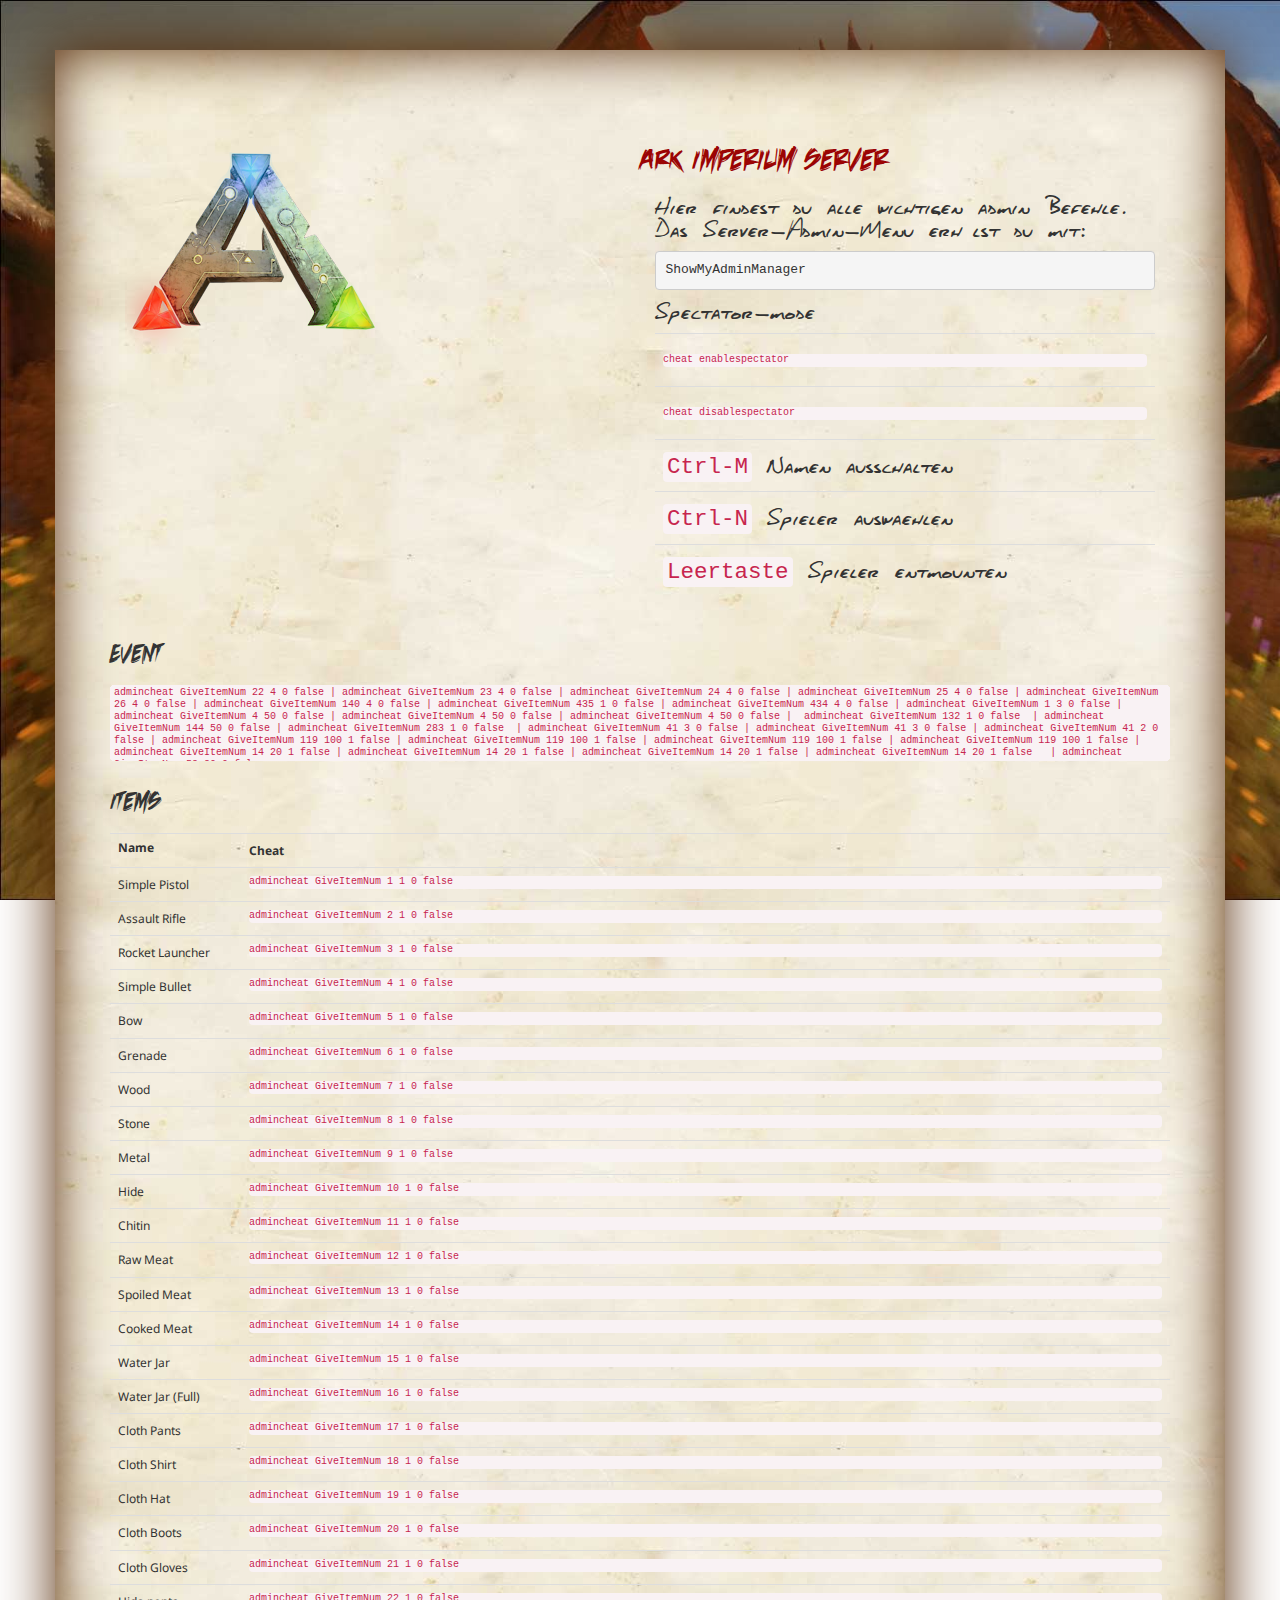
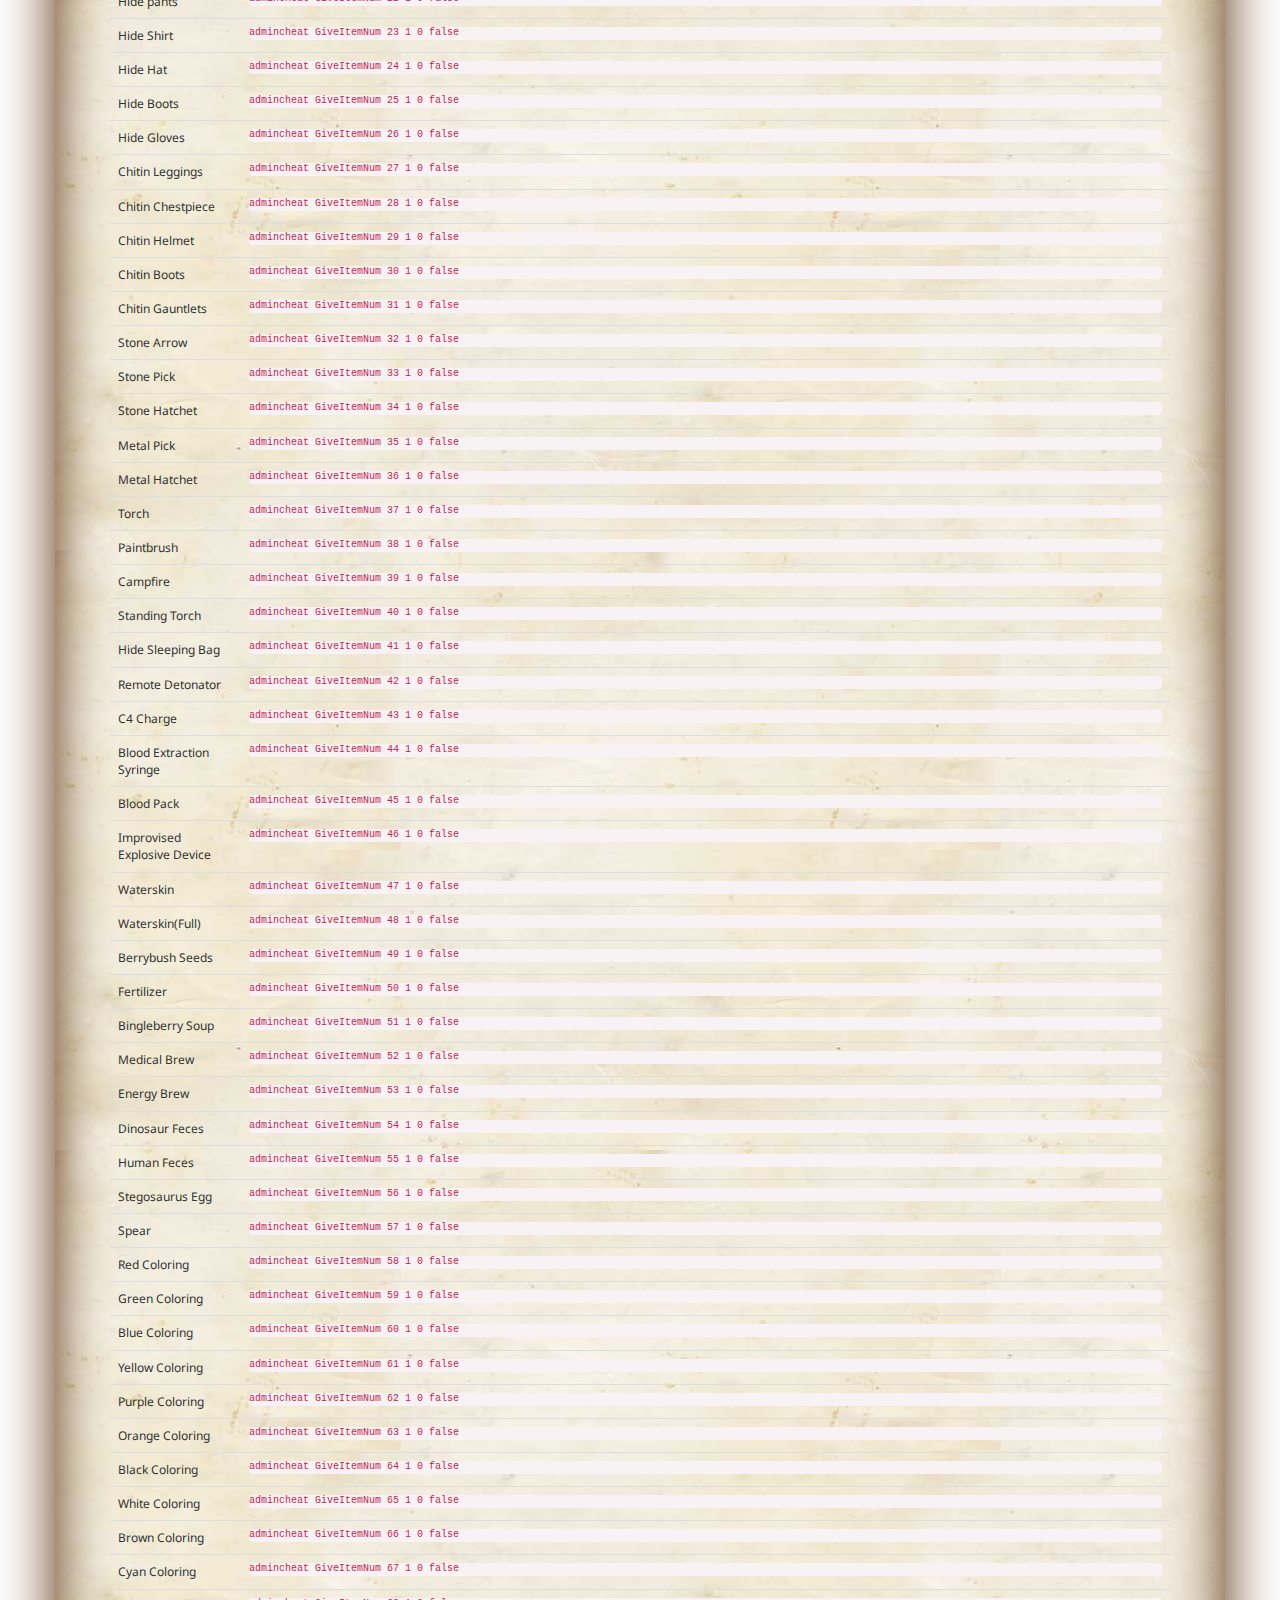
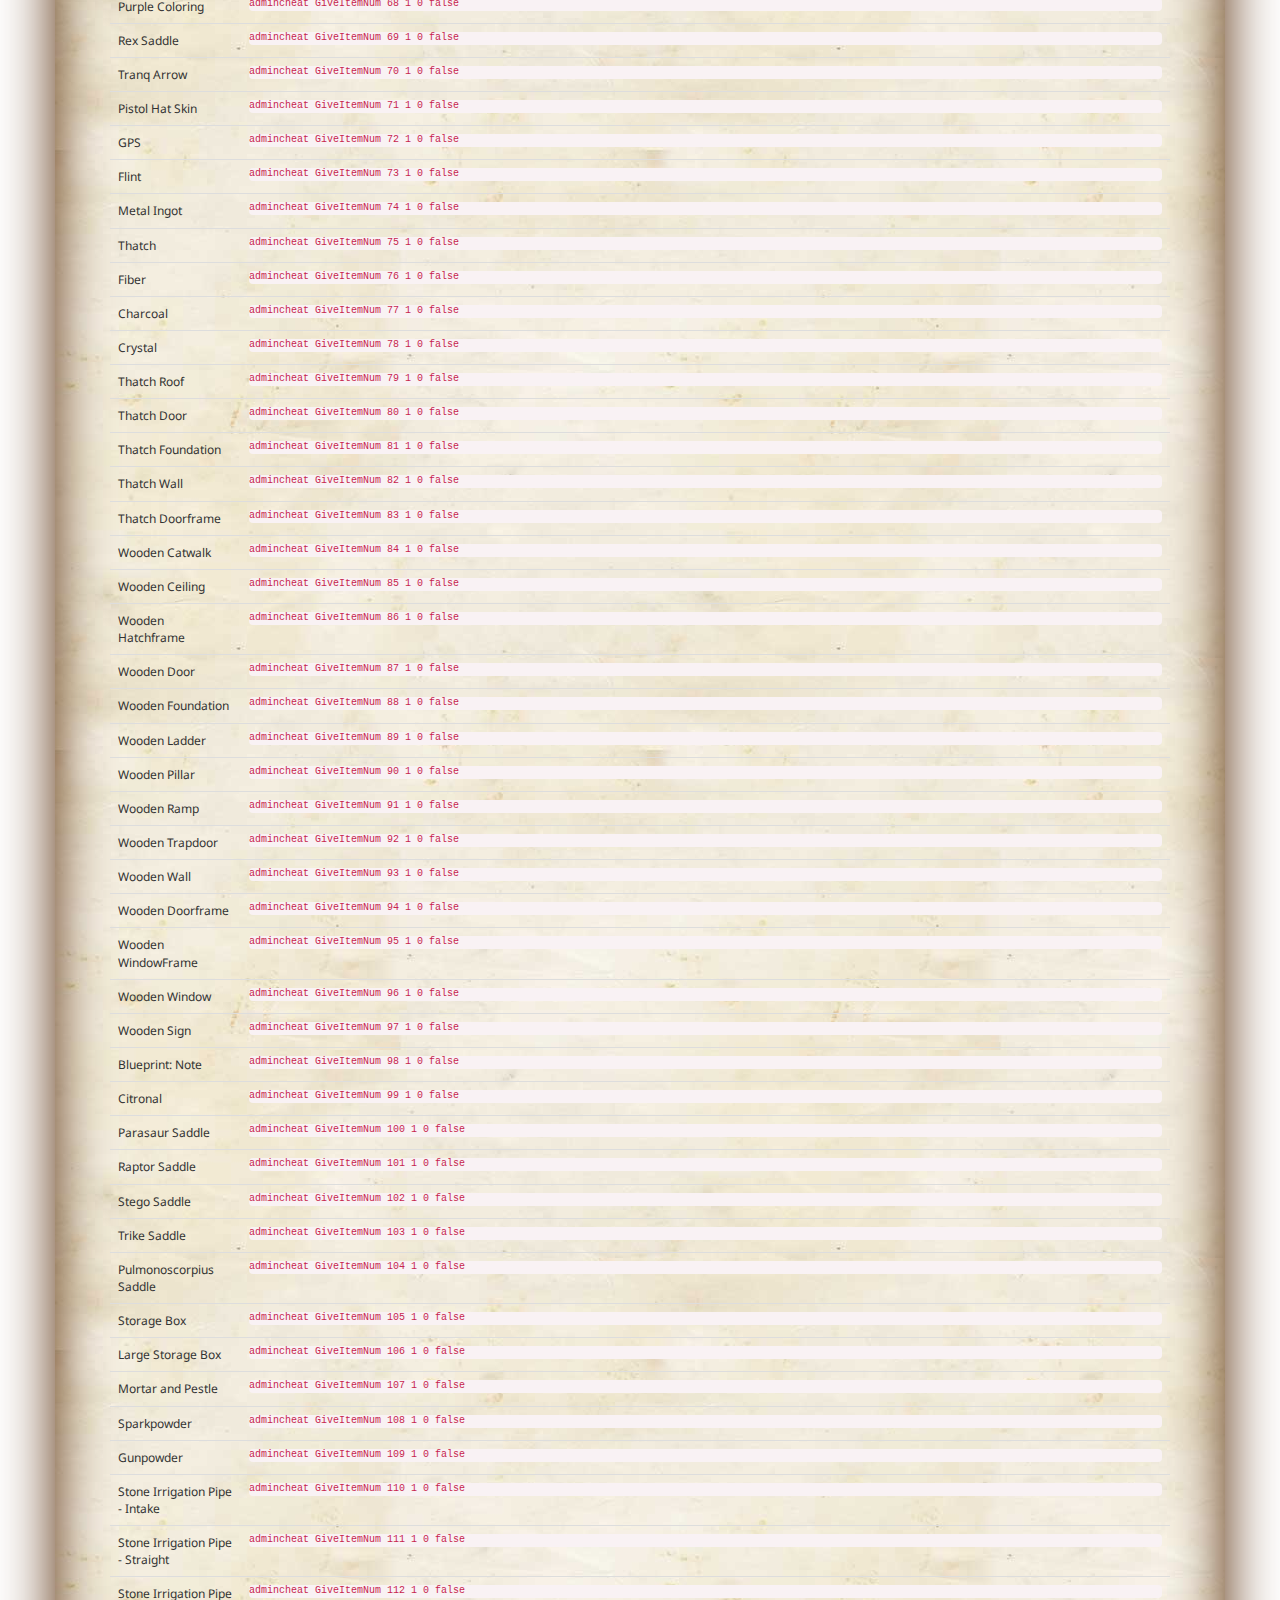
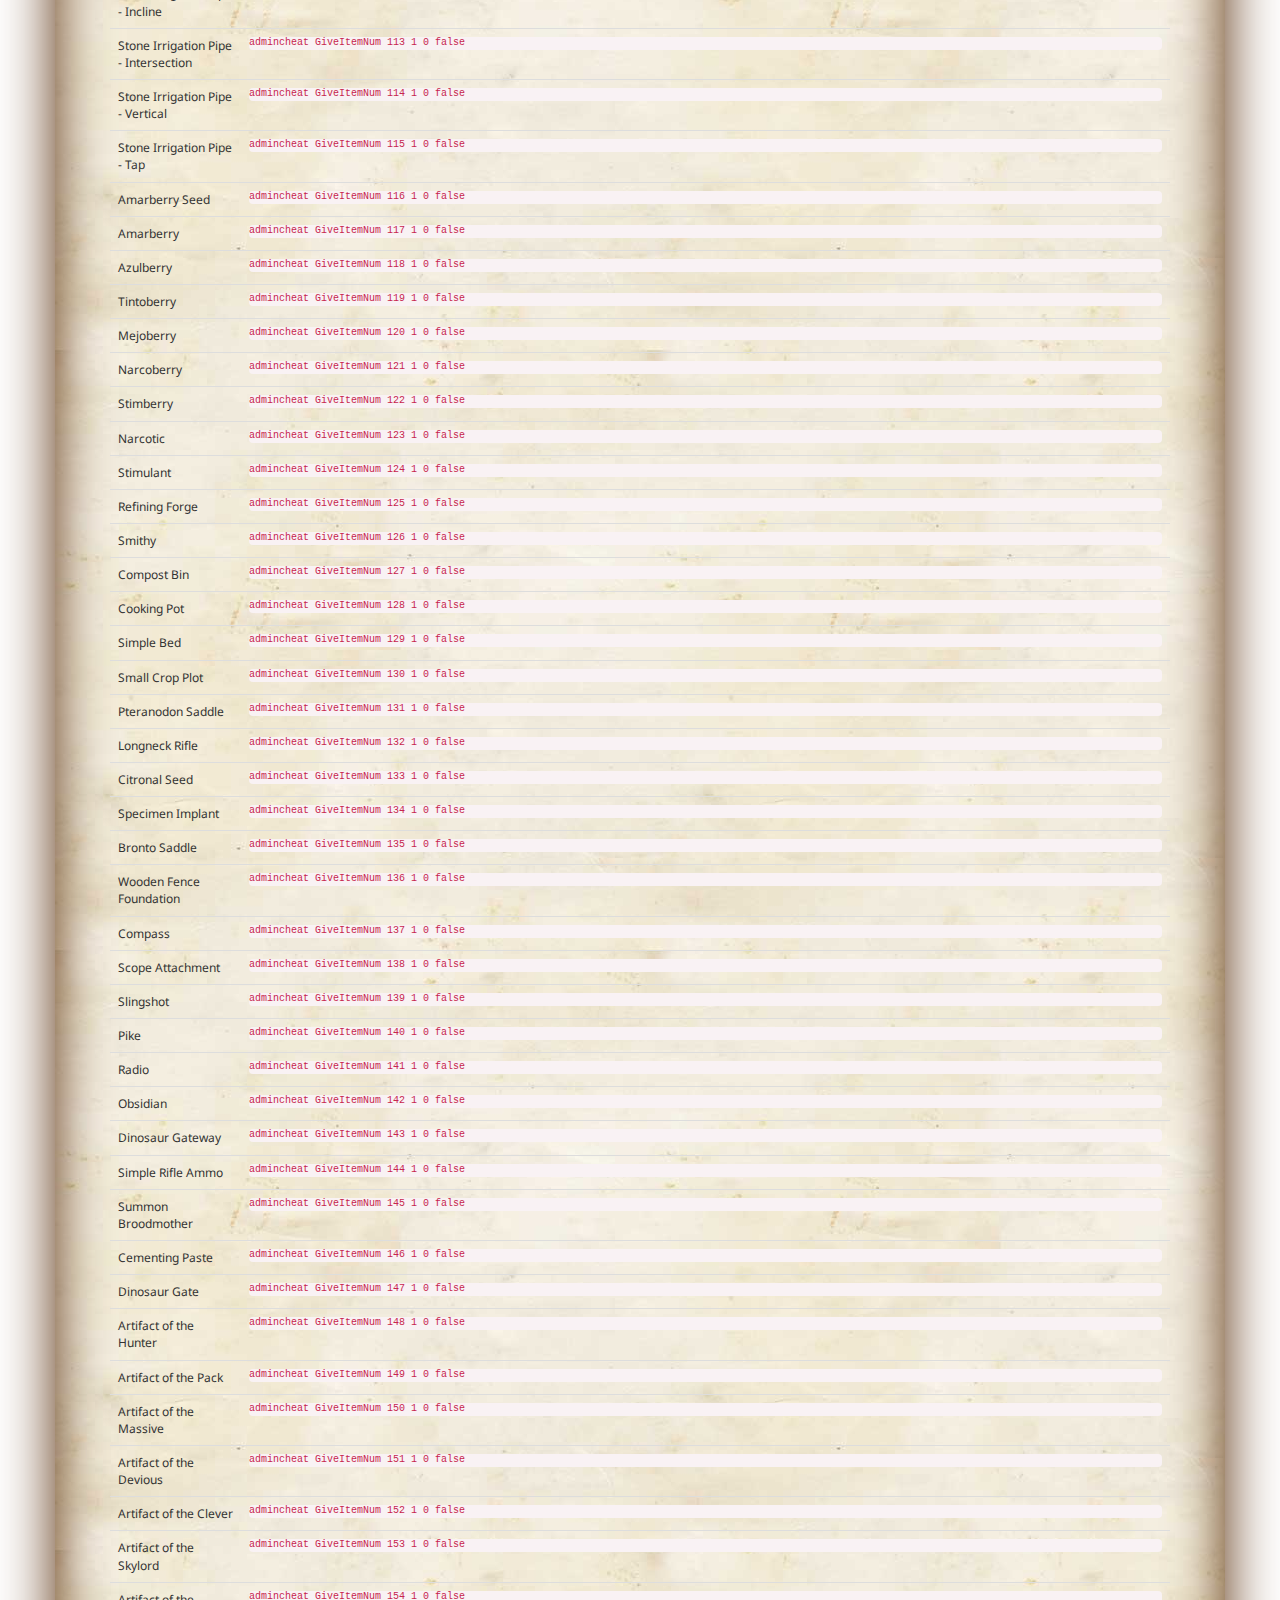
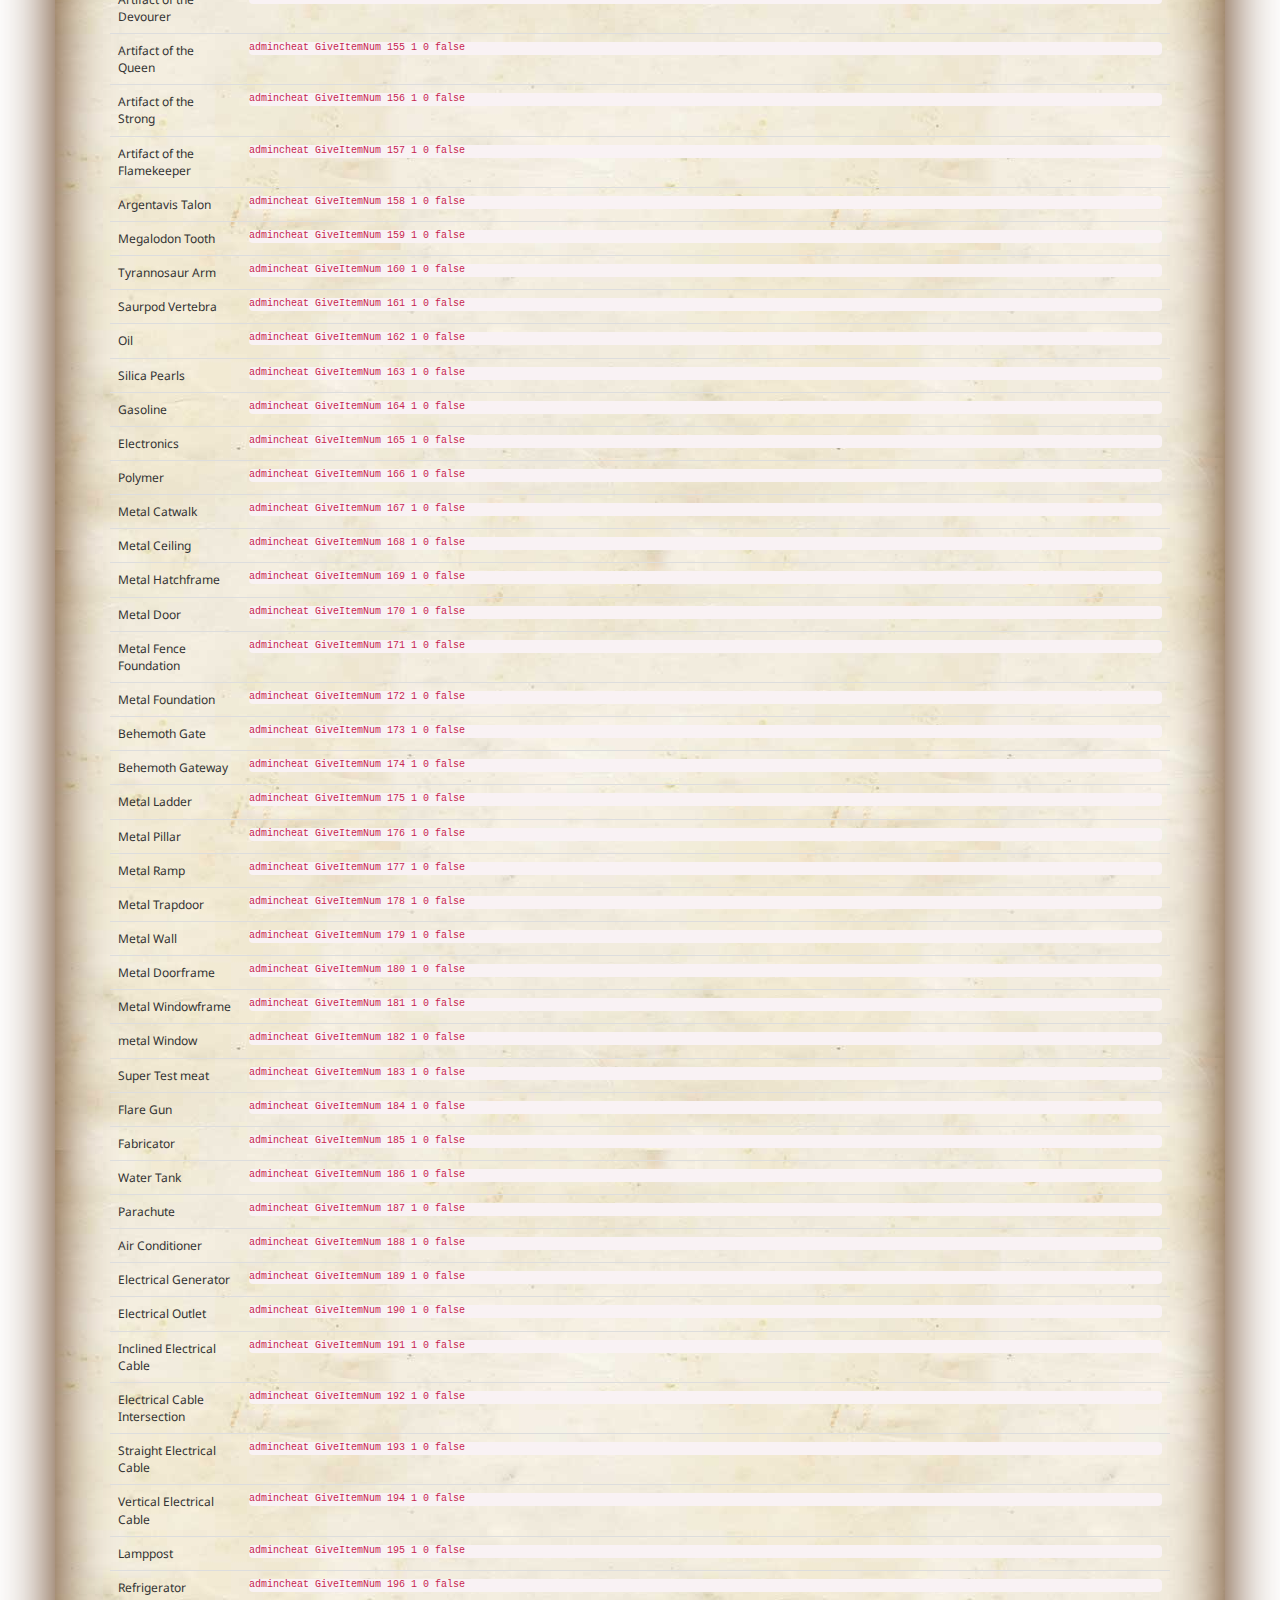
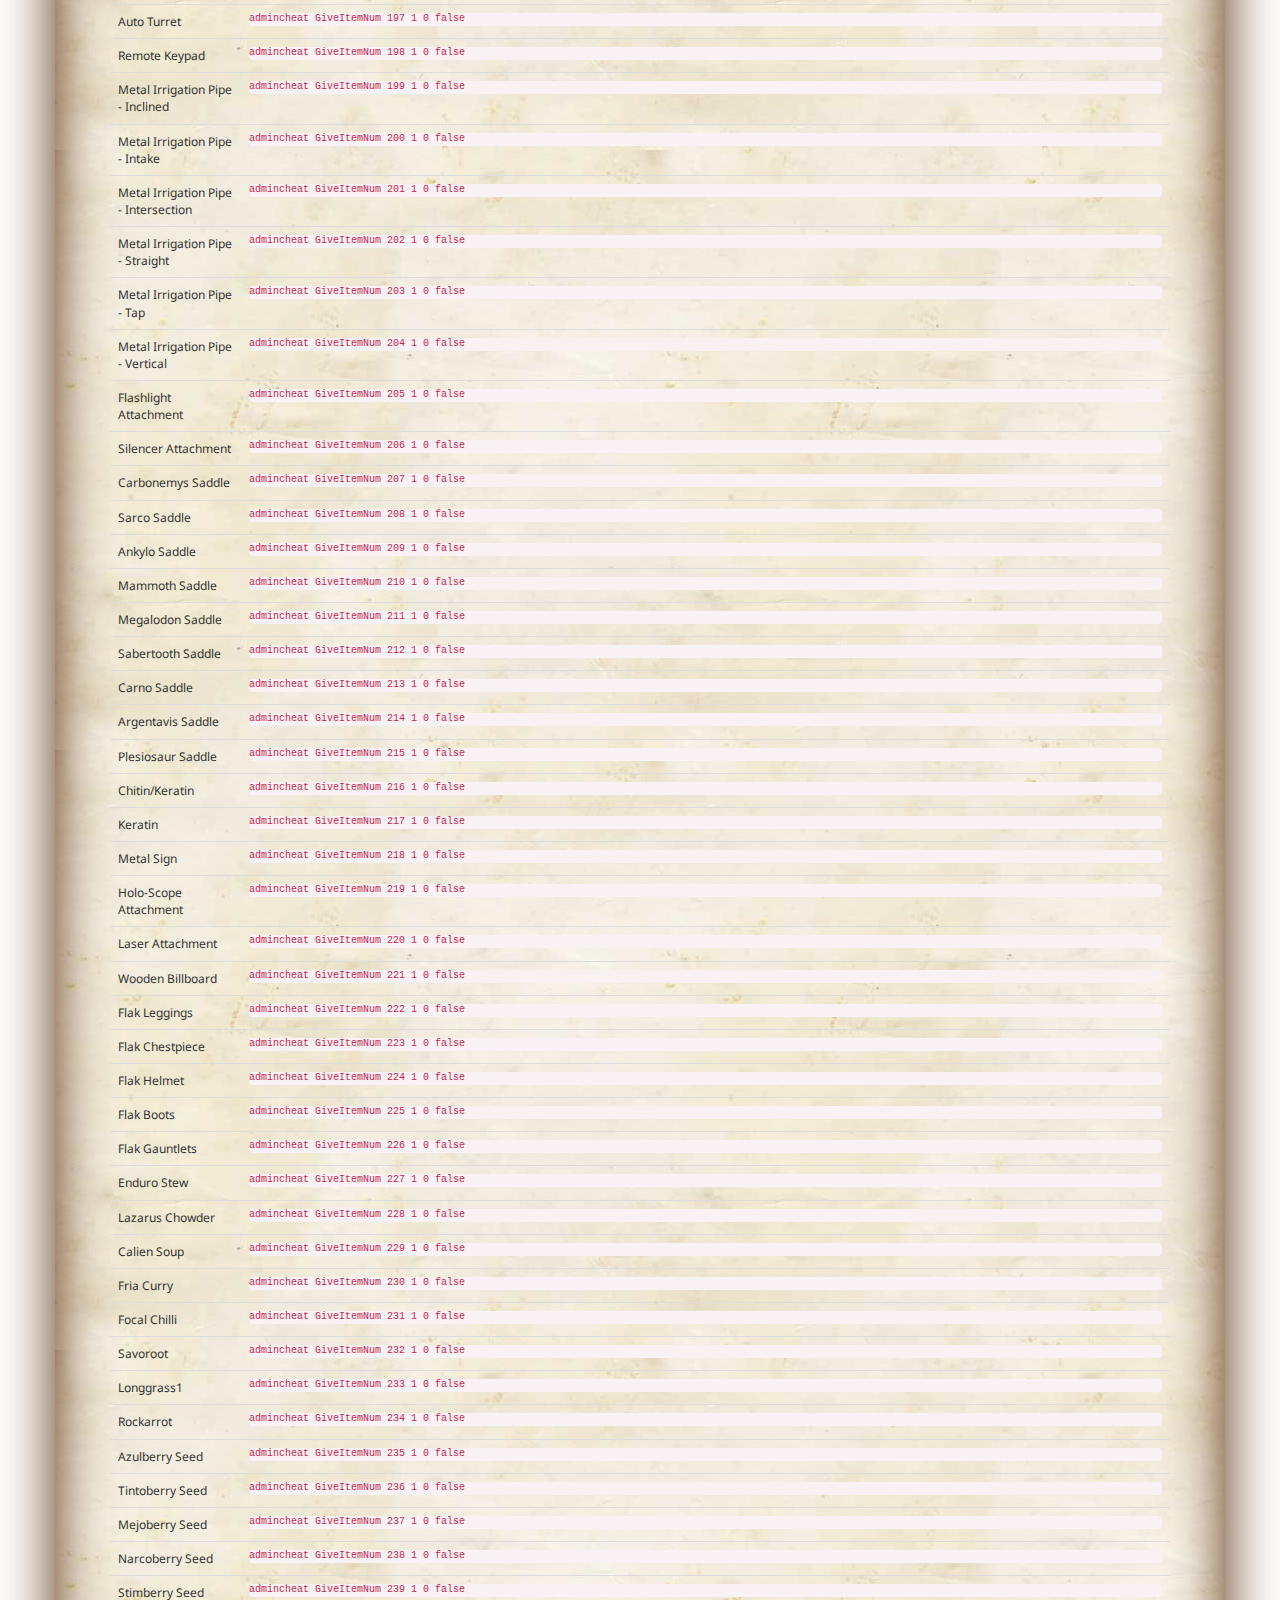
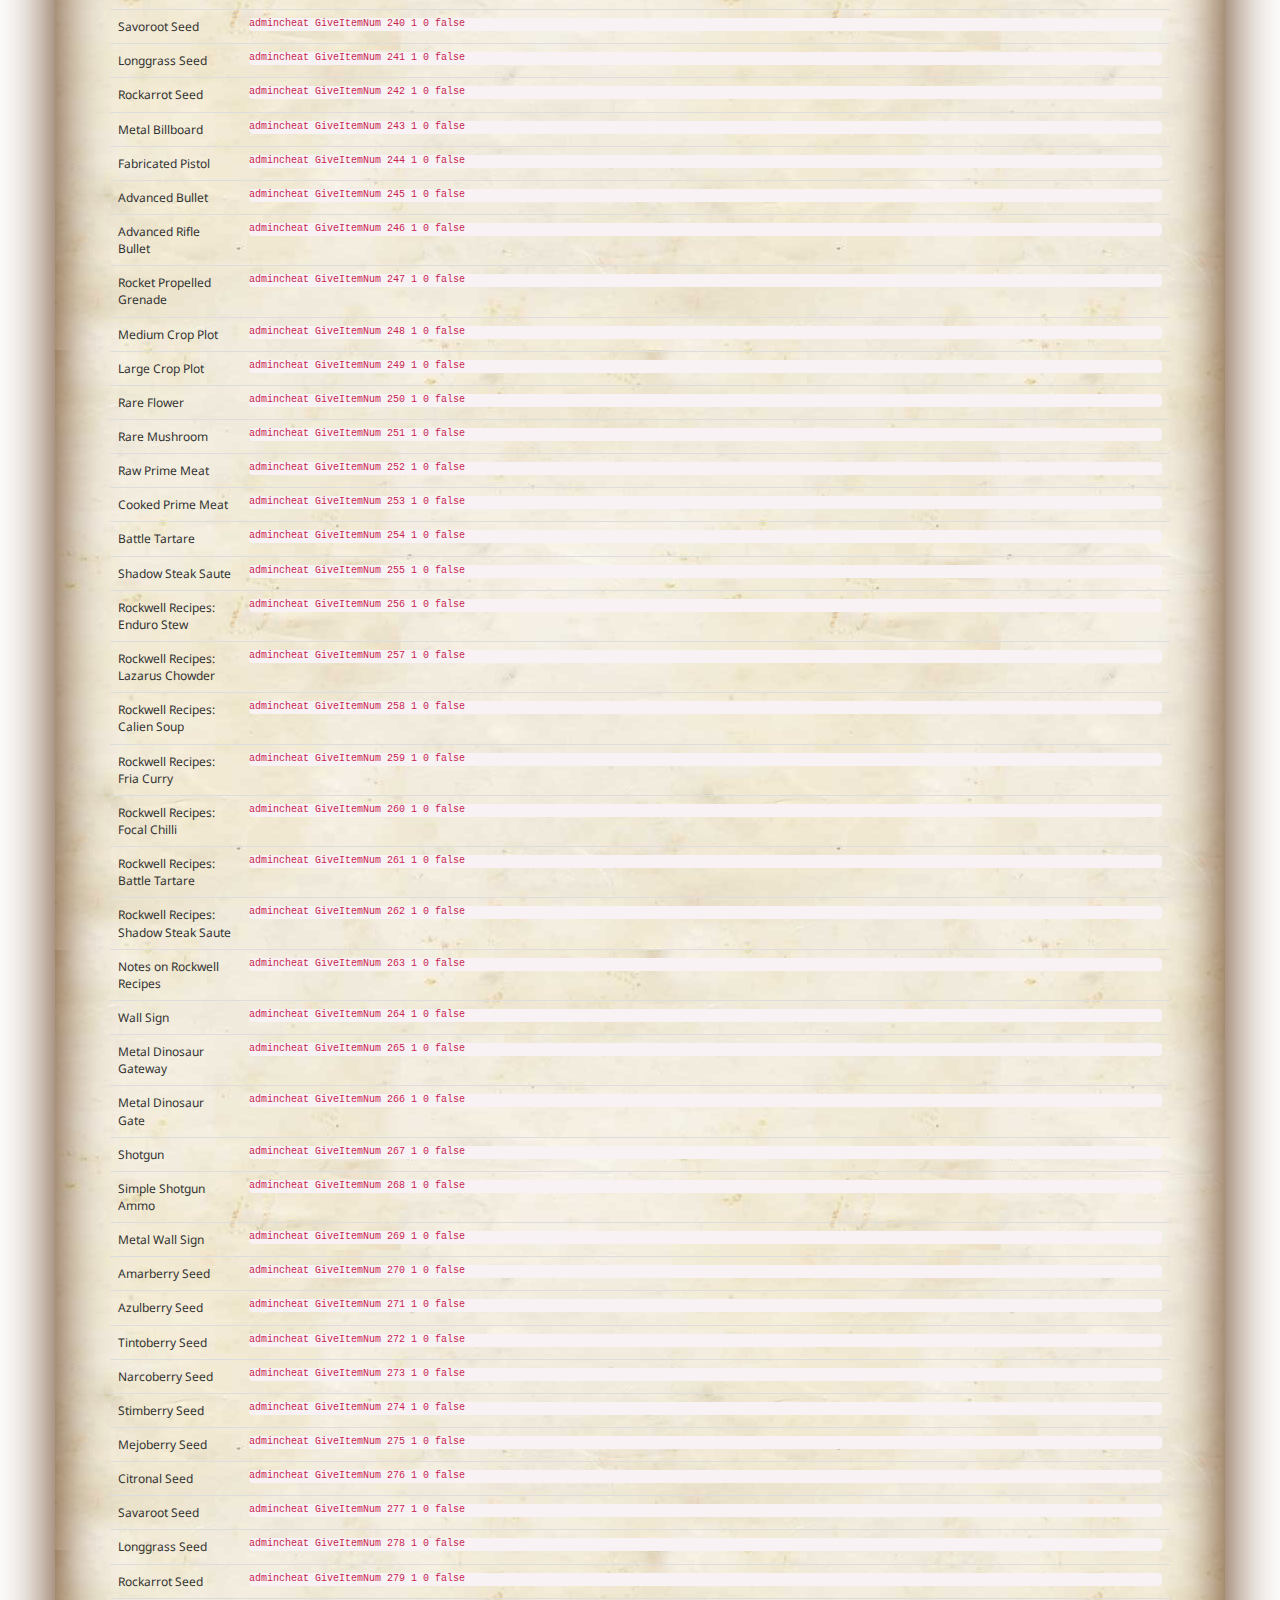
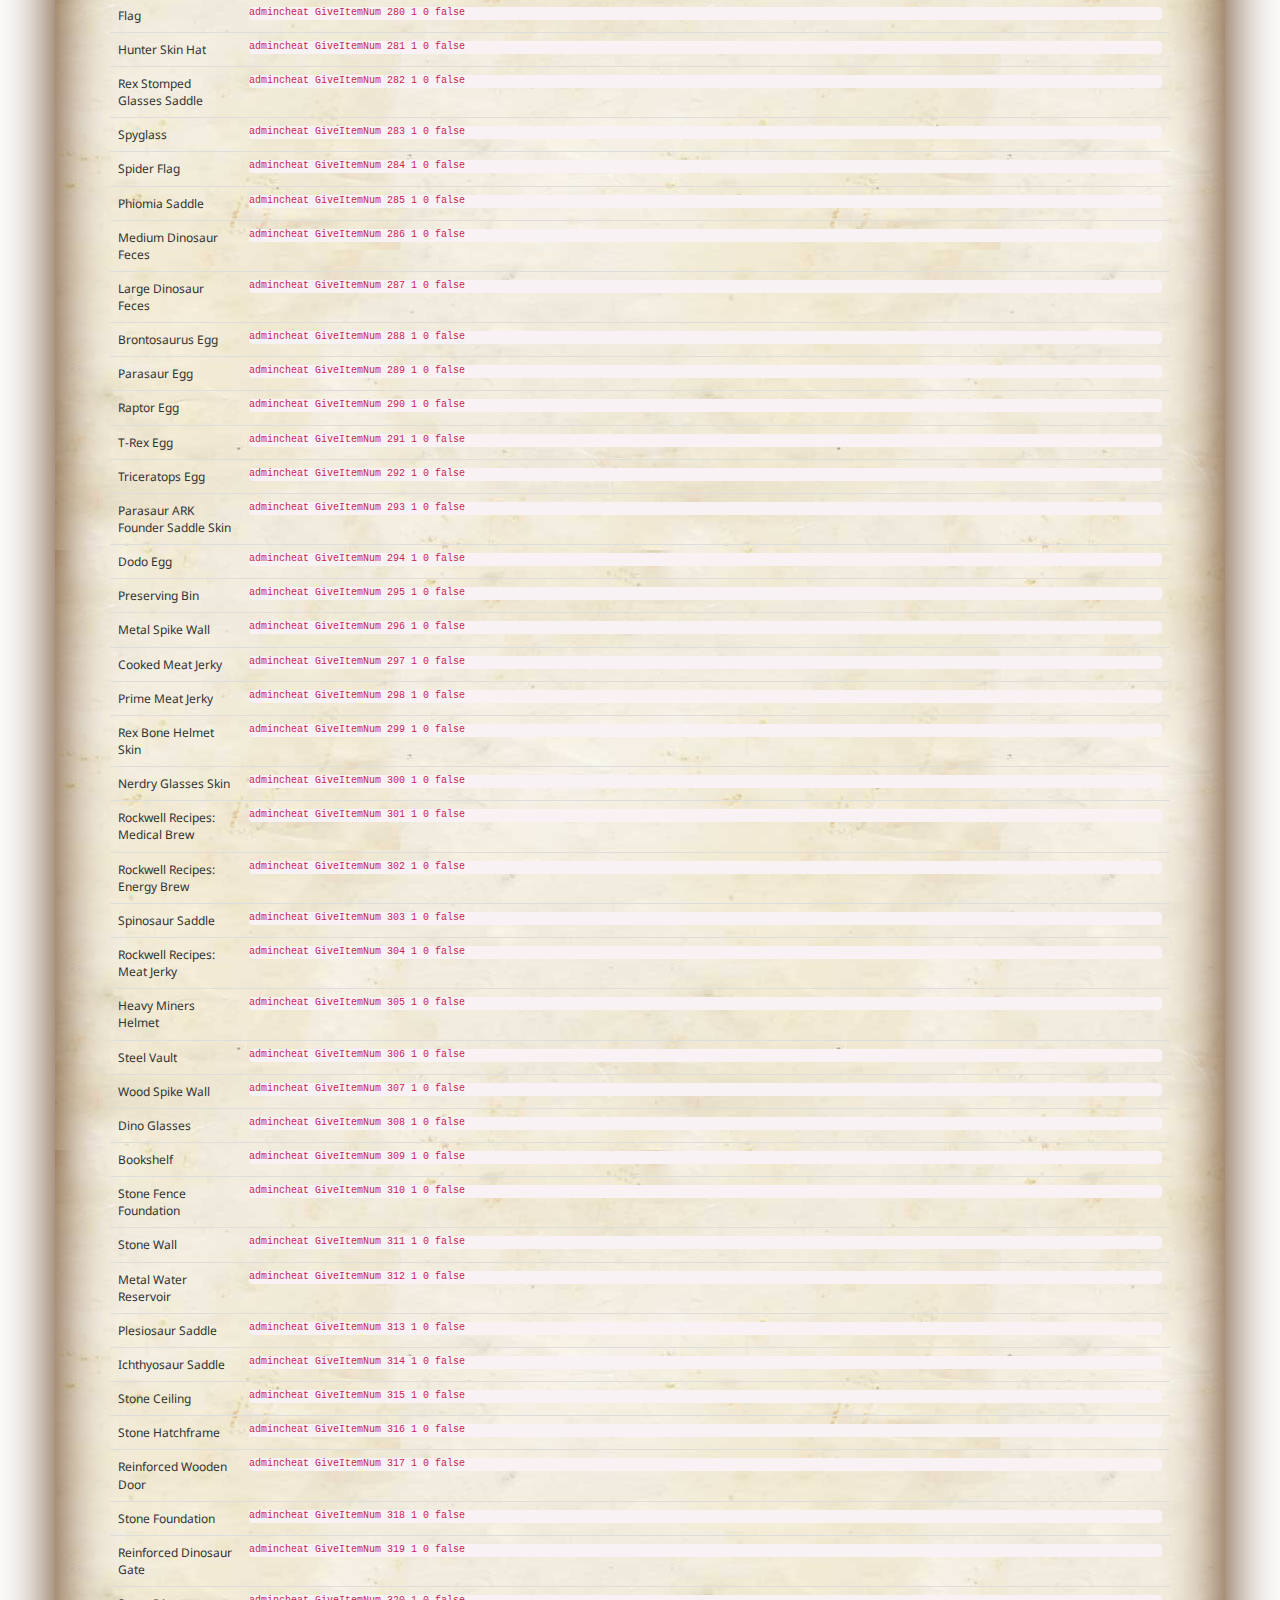
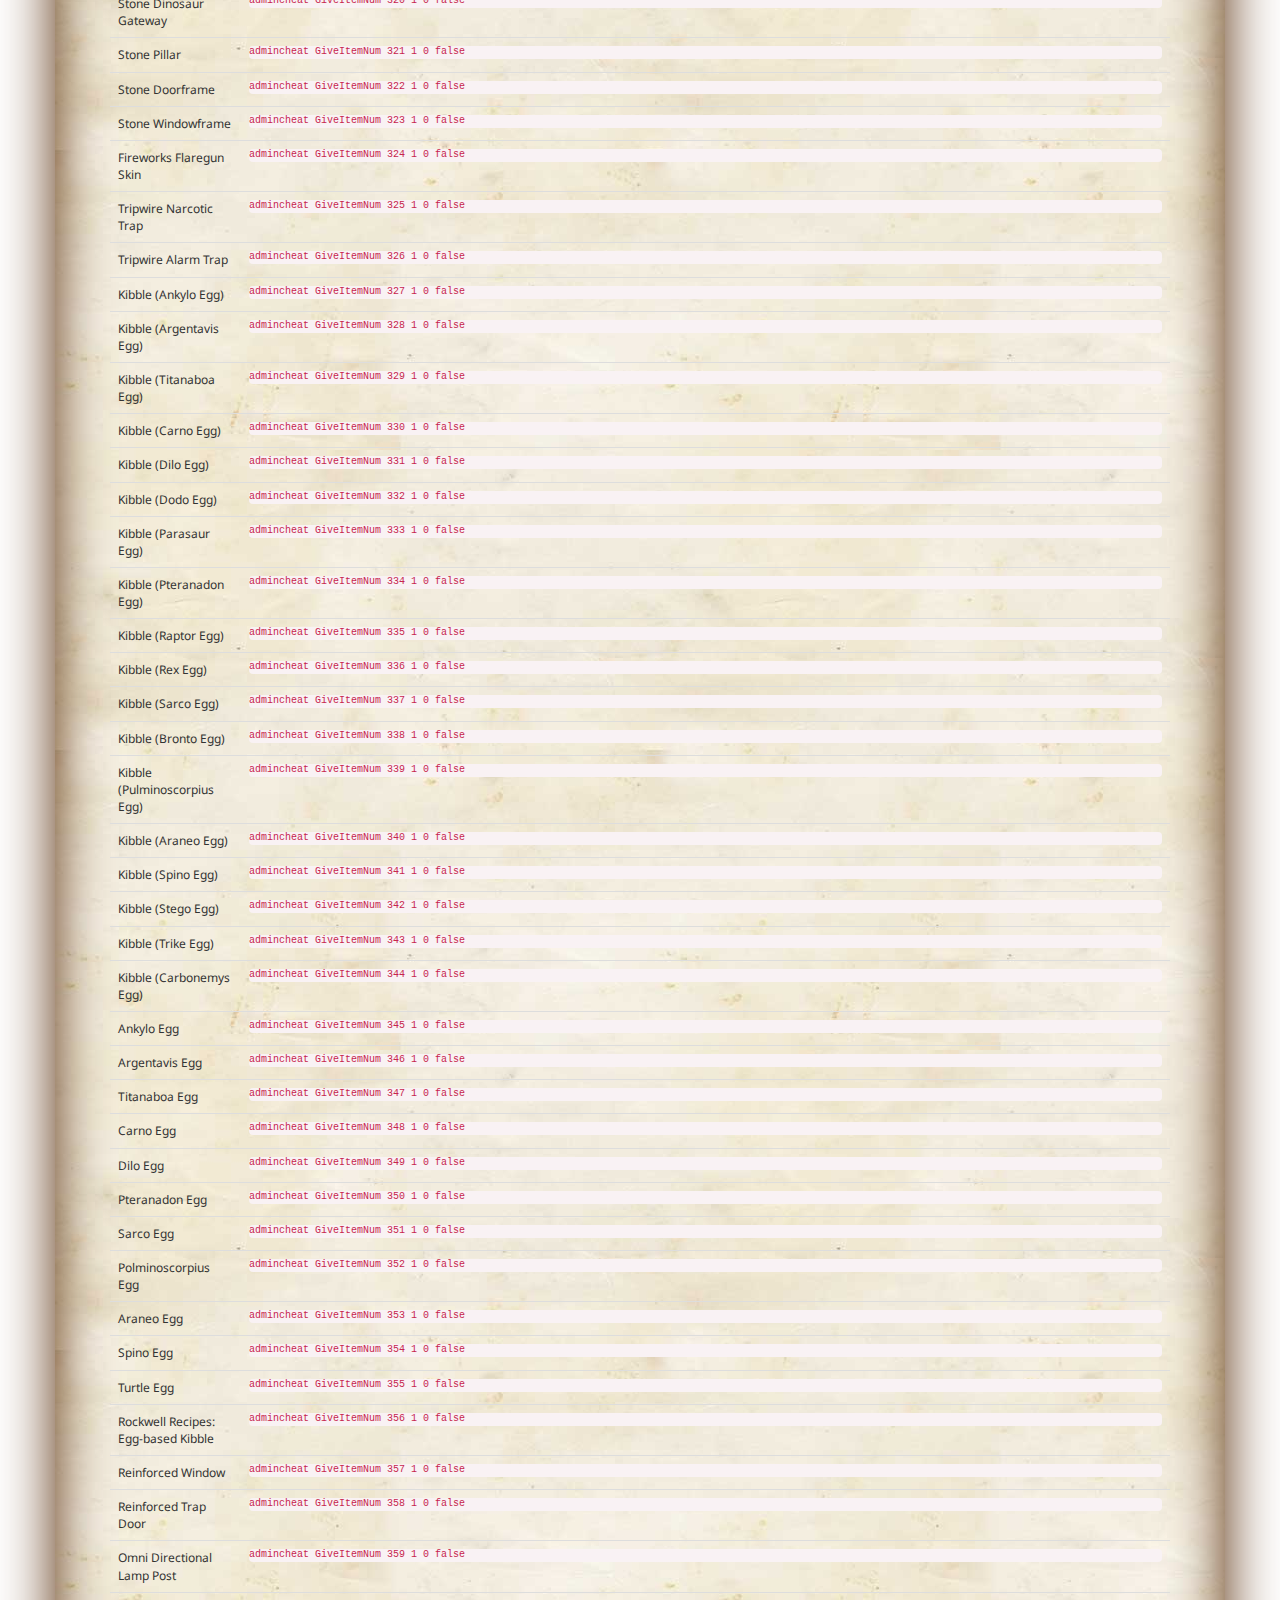
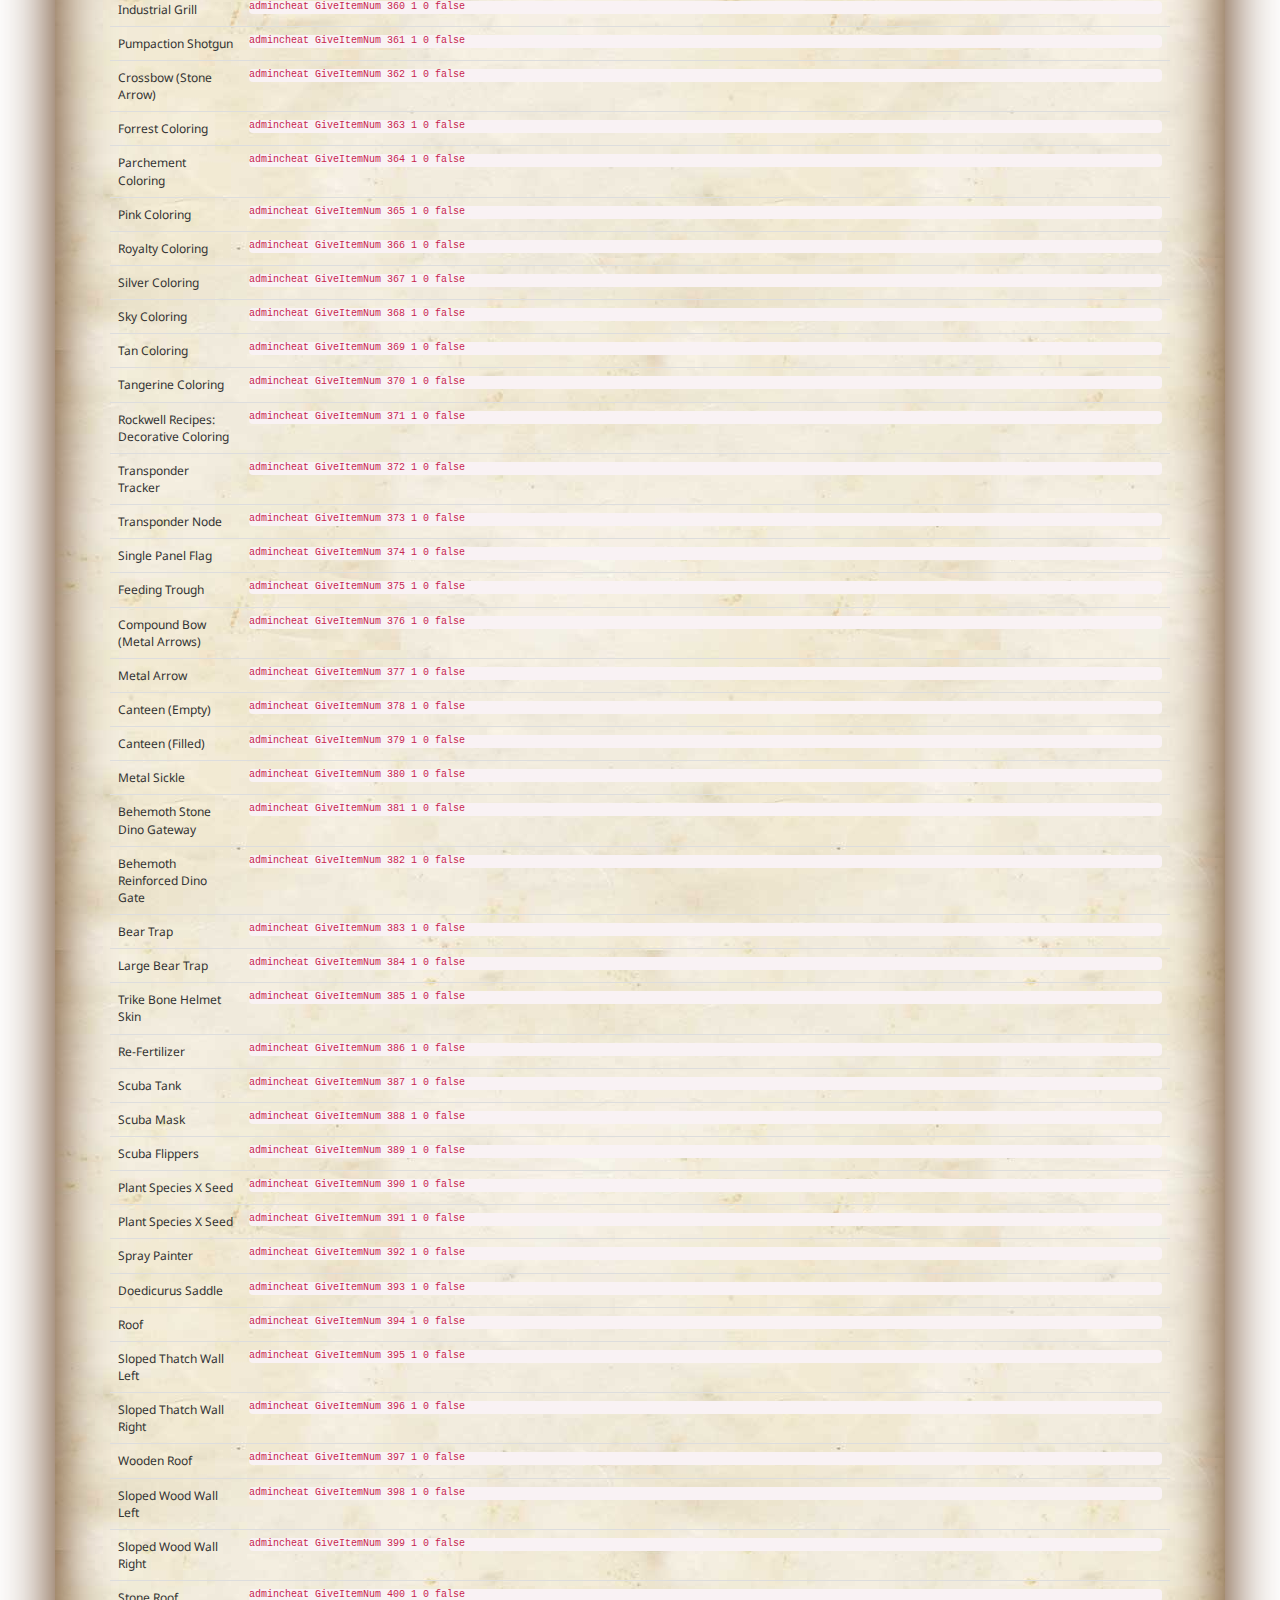
<file: admin.html>
<!doctype html>
<!--[if lt IE 7]>      <html class="no-js lt-ie9 lt-ie8 lt-ie7" lang=""> <![endif]-->
<!--[if IE 7]>         <html class="no-js lt-ie9 lt-ie8" lang=""> <![endif]-->
<!--[if IE 8]>         <html class="no-js lt-ie9" lang=""> <![endif]-->
<!--[if gt IE 8]><!-->
<html class="no-js" lang="">
<!--<![endif]-->
    
<!-- Copyright by LiviusTonks, 2016 -->
<!-- Do NOT steal this code -->

<head>
    <meta charset="utf-8">
    <meta http-equiv="X-UA-Compatible" content="IE=edge,chrome=1">
    <title></title>
    <meta name="description" content="">
    <meta name="viewport" content="width=device-width, initial-scale=1">

    <link rel="stylesheet" href="css/bootstrap.min.css">
    <link rel="apple-touch-icon" sizes="57x57" href="icons/apple-icon-57x57.png">
    <link rel="apple-touch-icon" sizes="60x60" href="icons/apple-icon-60x60.png">
    <link rel="apple-touch-icon" sizes="72x72" href="icons/apple-icon-72x72.png">
    <link rel="apple-touch-icon" sizes="76x76" href="icons/apple-icon-76x76.png">
    <link rel="apple-touch-icon" sizes="114x114" href="icons/apple-icon-114x114.png">
    <link rel="apple-touch-icon" sizes="120x120" href="icons/apple-icon-120x120.png">
    <link rel="apple-touch-icon" sizes="144x144" href="icons/apple-icon-144x144.png">
    <link rel="apple-touch-icon" sizes="152x152" href="icons/apple-icon-152x152.png">
    <link rel="apple-touch-icon" sizes="180x180" href="icons/apple-icon-180x180.png">
    <link rel="icon" type="image/png" sizes="192x192" href="icons/android-icon-192x192.png">
    <link rel="icon" type="image/png" sizes="32x32" href="icons/favicon-32x32.png">
    <link rel="icon" type="image/png" sizes="96x96" href="icons/favicon-96x96.png">
    <link rel="icon" type="image/png" sizes="16x16" href="icons/favicon-16x16.png">
    <link rel="manifest" href="icons/manifest.json">
    <meta name="msapplication-TileColor" content="#ffffff">
    <meta name="msapplication-TileImage" content="icons//ms-icon-144x144.png">
    <meta name="theme-color" content="#ffffff">
    <link rel="stylesheet" href="css/bootstrap-theme.min.css">
    <link rel="stylesheet" href="css/main.css">
    <link href='https://fonts.googleapis.com/css?family=Noto+Sans' rel='stylesheet' type='text/css'>
    <script src="js/vendor/modernizr-2.8.3-respond-1.4.2.min.js"></script>
    <script>
        (function(i, s, o, g, r, a, m) {
            i['GoogleAnalyticsObject'] = r;
            i[r] = i[r] || function() {
                (i[r].q = i[r].q || []).push(arguments)
            }, i[r].l = 1 * new Date();
            a = s.createElement(o),
                m = s.getElementsByTagName(o)[0];
            a.async = 1;
            a.src = g;
            m.parentNode.insertBefore(a, m)
        })(window, document, 'script', '//www.google-analytics.com/analytics.js', 'ga');

        ga('create', 'UA-72230956-1', 'auto');
        ga('send', 'pageview');

    </script>
    <style>
        #ark_items{font-family: 'Noto Sans', sans-serif; font-size: 12px;}
        #ark_dinos{font-family: 'Noto Sans', sans-serif; font-size: 12px;}
        #ark_commands{font-family: 'Noto Sans', sans-serif; font-size: 12px;}
    </style>
</head>

<body>


    <div class="container page">
        <!--  -->
        <div class="row">
            <div class="col-md-6">
                <img src="img/ark.png">
            </div>
            <h1>ARK Imperium Server</h1>
            <div class="col-md-6">
                <p>Hier findest du alle wichtigen admin Befehle. Das Server-Admin-Menu erhälst du mit:</p>
                <pre>ShowMyAdminManager</pre>
                <p>Spectator-mode</p>
                <table class="table">
                <tr>
                    <td><textarea rows="1" style="height:13px;padding:0;">cheat enablespectator</textarea></td></tr><tr>
                    <td><textarea rows="1" style="height:13px;padding:0;">cheat disablespectator</textarea></td>
                    
                    </tr>
                     <tr>
                    <td><code>Ctrl-M</code> Namen ausschalten</td>
                    </tr>
                     <tr>
                    <td><code>Ctrl-N</code> Spieler auswaehlen</td>
                    </tr>
                    <tr>
                    <td><code>Leertaste</code> Spieler entmounten</td>
                    </tr>
                </table>
                
                
            </div>
        </div>
        <div class="row">
        <h2>Event</h2>
        <textarea rows="6">admincheat GiveItemNum 22 4 0 false | admincheat GiveItemNum 23 4 0 false | admincheat GiveItemNum 24 4 0 false | admincheat GiveItemNum 25 4 0 false | admincheat GiveItemNum 26 4 0 false | admincheat GiveItemNum 140 4 0 false | admincheat GiveItemNum 435 1 0 false | admincheat GiveItemNum 434 4 0 false | admincheat GiveItemNum 1 3 0 false | admincheat GiveItemNum 4 50 0 false | admincheat GiveItemNum 4 50 0 false | admincheat GiveItemNum 4 50 0 false |  admincheat GiveItemNum 132 1 0 false  | admincheat GiveItemNum 144 50 0 false | admincheat GiveItemNum 283 1 0 false  | admincheat GiveItemNum 41 3 0 false | admincheat GiveItemNum 41 3 0 false | admincheat GiveItemNum 41 2 0 false | admincheat GiveItemNum 119 100 1 false | admincheat GiveItemNum 119 100 1 false | admincheat GiveItemNum 119 100 1 false | admincheat GiveItemNum 119 100 1 false | admincheat GiveItemNum 14 20 1 false | admincheat GiveItemNum 14 20 1 false | admincheat GiveItemNum 14 20 1 false | admincheat GiveItemNum 14 20 1 false   | admincheat GiveItemNum 58 80 0 false</textarea>
        <h2>Items</h2>
        <div id="ark_items"></div>
        <h2>Dinos</h2>
        <div id="ark_dinos"></div>
        <h2>Commands</h2>
        <div id="ark_commands"></div>
        </div>
        
    </div>
    <!-- /container -->
    <script src="//ajax.googleapis.com/ajax/libs/jquery/1.11.2/jquery.min.js"></script>
    <script>
        window.jQuery || document.write('<script src="js/vendor/jquery-1.11.2.min.js"><\/script>')

    </script>
    <script>
    function isNumber(obj) { return !isNaN(parseFloat(obj)) }    
    String.prototype.replaceAll = function(search, replacement) {var target = this; return target.replace(new RegExp(search, 'g'), replacement); };
$.getJSON( "data/ark.json", function( ark ) {
    // items
    var $table = $('<table/>');
    $table.addClass('table ');
    $tr = $('<tr/>');
    $tr.append('<th style="width:2%; line-height:12px !important;">Name</th>');
    $tr.append('<th>Cheat</th>');
    $table.append($tr);
    $.each(ark.items,function(idx,item){
        $tr = $('<tr/>');
        $tr.append('<td>' + item.name + '</td>');

        // some are number, some are not
        if(isNumber(item.blueprint)){
            $tr.append('<td><textarea rows="1" style="height:13px;padding:0;">admincheat GiveItemNum ' + item.blueprint.replaceAll(' ','') + ' 1 0 false</textarea></td>');
        }else{
            $tr.append('<td><textarea rows="1" style="height:13px;padding:0;">admincheat GiveItem ' + item.blueprint.replaceAll(' ','') + ' 1 0 false</textarea></td>');
        }

        
        $table.append($tr);
    })
    $('#ark_items').append($table);
    // dinos
    var $table = $('<table/>');
    $table.addClass('table ');
    $tr = $('<tr/>');
    $tr.append('<th style="width:2%;">Name</th>');
    $tr.append('<th>Cheat</th>');
    $table.append($tr);
    $.each(ark.dinos,function(idx,item){
        $tr = $('<tr/>');
        $tr.append('<td>' + item.name + '</td>');
        $tr.append('<td><textarea rows="1" style="height:13px;padding:0;">admincheat spawndino ' + item.blueprint.replaceAll(' ','') + '  1 1 1 100</textarea></td>');
        $table.append($tr);
    })
    $('#ark_dinos').append($table);
    // commands
    var $table = $('<table/>');
    $table.addClass('table ');
    $tr = $('<tr/>');
    $tr.append('<th style="width:2%;">Cheat</th>');
    $tr.append('<th>Beschreibung</th>');
    $table.append($tr);
    $.each(ark.commands,function(idx,item){
        $tr = $('<tr/>');
        $tr.append('<td><code>' + item.cheat + '</code></td>');
        $tr.append('<td>' + item.description + '</td>');
        $table.append($tr);
    })
    $('#ark_commands').append($table);
});
    
  
        
    </script>
    <script src="js/vendor/bootstrap.min.js"></script>
    <script src="js/main.js"></script>
    <script src="js/ark.js"></script>
</body>

</html>
</file>
<file: css/main.css>
/* ==========================================================================
   Author's custom styles
   Copyright by LiviusTonks, 2016
   ========================================================================== */



        body {
            background: url(../img/bg.jpg);
            background-size: cover;
            background-attachment: fixed;
            background-repeat: no-repeat;
            font-family: "DJB About a Boy";
            font-size: 25px;
            line-height: 23px;
        }
        
        body {
            padding-top: 50px;
            padding-bottom: 20px;
            height: 100%;
        }
        
        html {
            height: 100%;
        }
        
        dd {
            font-size: 20px;
        }
        
        dt {
            font-weight: 150;
        }
        
        dt,
        dd {
            line-height: 1;
        }
        
        a {
            color: #9b0404;
        }
        
        a:hover {
            color: #190303;
            text-decoration: none;
        }
        
        h1,
        h2,
        h3,
        h4,
        h5,
        h6 {
     
            font-weight: normal;
            font-family: "DeathRattle";
            margin-bottom: 15px;
        }
        
            h1,h3
       {
            color: #9b0404;
           
        }

        
        em {
            font-family: "DeathRattle";
            color: #9b0404;
        }
        
        b {
            font-size: 30px;
            font-weight: 150;
            color: #9b0404;
        }
        
        .page {
            top: 10%;
            bottom: 10%;
            background-image: url(../img/paper.jpg);
            background-repeat: repeat;
            -moz-box-shadow: 0 0 55px #572c09, inset 0 0 55px #572c09;
            -webkit-box-shadow: 0 0 55px #572c09, inset 0 0 55px #572c09;
            box-shadow: 0 0 55px #572c09, inset 0 0 55px #572c09;
            padding: 70px;
        }
        
        @font-face {
            font-family: "DeathRattle";
            src: url("../fonts/deathrattlebb_reg.ttf");
        }
        
        @font-face {
            font-family: "DJB About a Boy";
            src: url("../fonts/DJB About a Boy.ttf");
        }
        /** TAPE **/
        
        .taped-up a.connect {
            font-weight: normal;
            font-family: "DeathRattle";
            font-size: 35px;
            animation: glow 1s infinite alternate;
        }
 a.youtube {
            font-weight: normal;
            font-family: "DeathRattle";
            font-size: 35px;

        }
        
        @keyframes glow {
            to {
                text-shadow: 0 0 10px #9b0404;
            }
        }
        
        .taped-up a:hover.connect , a.youtube{
            font-weight: normal;
            font-family: "DeathRattle";
            font-size: 35px;
        }
        
        .taped-up a.ts {
            font-weight: normal;
            color: black;
            font-family: "DeathRattle";
            font-size: 35px;
        }
        
        .taped-up h3 {
            margin: 0;
            color: black;
        }
        .taped {
            display: inline-block;
            /* displays element as an inline element similar to <span> */
            padding: 15px;
            /* size of the white border */
            margin: 25px;
            /* position image with other page elements */
            /* give the border's background color a gradient */
            /* depending on the colors you give you can make it look new or old and faded */
            background: #F5EEE1;
            /*default color for browsers that don't support gradients*/
            background: -webkit-linear-gradient(left top, #F5EEE1, #FAFAF9);
            /* For Safari */
            background: -o-linear-gradient(bottom right, #F5EEE1, #FAFAF9);
            /* For Opera 11.1 to 12.0 */
            background: -moz-linear-gradient(bottom right, #F5EEE1, #FAFAF9);
            /* For Firefox 3.6 to 15 */
            background: linear-gradient(to bottom right, #F5EEE1, #FAFAF9);
            /* Standard syntax (should be last) */
            /* give the image a drop shadow */
            box-shadow: 2px 2px 4px rgba(0, 0, 0, 0.75);
            /* give the image a slight rotation for a realistic effect */
            /* Standard syntax (should be last) */
            /* Cleans up the jagged edges caused by the rotation a bit */
            -webkit-backface-visibility: hidden;
            /* Chrome and Safari */
            -moz-backface-visibility: hidden;
            /* Firefox */
            -ms-backface-visibility: hidden;
            /* Internet Explorer */
            backface-visibility: hidden;
            /* Standard syntax (should be last) */
            position: relative;
            /* lets us later position the tape relative to the box */
        }
        .taped-up {
            display: inline-block;
            /* displays element as an inline element similar to <span> */
            padding: 15px;
            /* size of the white border */
            margin: 25px;
            /* position image with other page elements */
            /* give the border's background color a gradient */
            /* depending on the colors you give you can make it look new or old and faded */
            background: #F5EEE1;
            /*default color for browsers that don't support gradients*/
            background: -webkit-linear-gradient(left top, #F5EEE1, #FAFAF9);
            /* For Safari */
            background: -o-linear-gradient(bottom right, #F5EEE1, #FAFAF9);
            /* For Opera 11.1 to 12.0 */
            background: -moz-linear-gradient(bottom right, #F5EEE1, #FAFAF9);
            /* For Firefox 3.6 to 15 */
            background: linear-gradient(to bottom right, #F5EEE1, #FAFAF9);
            /* Standard syntax (should be last) */
            /* give the image a drop shadow */
            box-shadow: 2px 2px 4px rgba(0, 0, 0, 0.75);
            /* give the image a slight rotation for a realistic effect */
            -ms-transform: rotate(6deg);
            /* IE 9 */
            -webkit-transform: rotate(6deg);
            /* Safari and Chrome */
            transform: rotate(6deg);
            /* Standard syntax (should be last) */
            /* Cleans up the jagged edges caused by the rotation a bit */
            -webkit-backface-visibility: hidden;
            /* Chrome and Safari */
            -moz-backface-visibility: hidden;
            /* Firefox */
            -ms-backface-visibility: hidden;
            /* Internet Explorer */
            backface-visibility: hidden;
            /* Standard syntax (should be last) */
            position: relative;
            /* lets us later position the tape relative to the box */
        }
        
        .taped-up:before {
            -webkit-box-shadow: 0 0 3px rgba(0, 0, 0, 0.15);
            -moz-box-shadow: 0 0 3px rgba(0, 0, 0, 0.15);
            box-shadow: 0 0 3px rgba(0, 0, 0, 0.15);
            width: 105px;
            height: 30px;
            -webkit-transform: translate(44px, -10px) skew(0deg) rotate(-45deg);
            -moz-transform: translate(44px, -10px) skew(0deg) rotate(-45deg);
            -o-transform: translate(44px, -10px) skew(0deg) rotate(-45deg);
            -ms-transform: translate(44px, -10px) skew(0deg) rotate(-45deg);
            transform: translate(44px, -10px) skew(0deg) rotate(-45deg);
            background: rgba(0, 0, 0, 0.1);
            background: -webkit-gradient(linear, 555% 20%, 0% 92%, from(rgba(0, 0, 0, 0.1)), to(rgba(0, 0, 0, 0)), color-stop(0.1, rgba(0, 0, 0, 0.2)));
            background: -moz-linear-gradient(555% 0 180deg, rgba(0, 0, 0, 0.1), rgba(0, 0, 0, 0.2) 10%, rgba(0, 0, 0, 0));
            background: -ms-linear-gradient(555% 0 180deg, rgba(0, 0, 0, 0.1), rgba(0, 0, 0, 0.2) 10%, rgba(0, 0, 0, 0));
            background: -o-linear-gradient(555% 0 180deg, rgba(0, 0, 0, 0.1), rgba(0, 0, 0, 0.2) 10%, rgba(0, 0, 0, 0));
            background: linear-gradient(555% 0 180deg, rgba(0, 0, 0, 0.1), rgba(0, 0, 0, 0.2) 10%, rgba(0, 0, 0, 0));
            border-left: dashed 1px rgba(0, 0, 0, 0.1);
            border-right: dashed 1px rgba(0, 0, 0, 0.1);
            bottom: 0;
            content: '';
            position: absolute;
            right: 0;
        }
        
        .taped-up:after {
            -webkit-box-shadow: 0 0 3px rgba(0, 0, 0, 0.15);
            -moz-box-shadow: 0 0 3px rgba(0, 0, 0, 0.15);
            box-shadow: 0 0 3px rgba(0, 0, 0, 0.15);
            width: 110px;
            height: 30px;
            -webkit-transform: translate(-44px, 10px) skew(0deg) rotate(-45deg);
            -moz-transform: translate(-44px, 10px) skew(0deg) rotate(-45deg);
            -o-transform: translate(-44px, 10px) skew(0deg) rotate(-45deg);
            -ms-transform: translate(-44px, 10px) skew(0deg) rotate(-45deg);
            transform: translate(-44px, 10px) skew(0deg) rotate(-45deg);
            background: rgba(0, 0, 0, 0.1);
            background: -webkit-gradient(linear, 555% 20%, 0% 92%, from(rgba(0, 0, 0, 0.1)), to(rgba(0, 0, 0, 0)), color-stop(0.1, rgba(0, 0, 0, 0.2)));
            background: -moz-linear-gradient(555% 0 180deg, rgba(0, 0, 0, 0.1), rgba(0, 0, 0, 0.2) 10%, rgba(0, 0, 0, 0));
            background: -ms-linear-gradient(555% 0 180deg, rgba(0, 0, 0, 0.1), rgba(0, 0, 0, 0.2) 10%, rgba(0, 0, 0, 0));
            background: -o-linear-gradient(555% 0 180deg, rgba(0, 0, 0, 0.1), rgba(0, 0, 0, 0.2) 10%, rgba(0, 0, 0, 0));
            background: linear-gradient(555% 0 180deg, rgba(0, 0, 0, 0.1), rgba(0, 0, 0, 0.2) 10%, rgba(0, 0, 0, 0));
            border-left: dashed 1px rgba(0, 0, 0, 0.1);
            border-right: dashed 1px rgba(0, 0, 0, 0.1);
            content: '';
            position: absolute;
        }
        
        .taped-up:before {
            content: '';
            /* create an empty psuedo element */
            position: absolute;
            /* positions the tape relative to the box created above rather than the whole page */
            background-color: rgba(255, 255, 255, 0.4);
            /* using rgba for the color lets us make the tape transparent */
            height: 26px;
            /* height of the tape */
            /* using :before places the tape on the left of the div */
            left: 100px;
            /* position from the left edge of the .taped-up div edge */
            top: -14px;
            /* position from the top edge of the .taped-up div edge */
            width: 95px;
            /* width of the tape */
            /*rotate the tape 5 degrees counter-clockwise*/
            -ms-transform: rotate(-5deg);
            /* IE 9 */
            -webkit-transform: rotate(-5deg);
            /* Safari and Chrome */
            transform: rotate(-5deg);
            /* Standard syntax (should be last) */
            box-shadow: 1px 1px 1px rgba(0, 0, 0, 0.1);
            /* give the tape a slight drop shadow */
            /* giving the tape an almost transparent dotted border on the right and left gives it a nicely perforated-look at the edges */
            border-style: dotted;
            border-color: rgba(0, 0, 0, 0.1);
            border-width: 0 2px;
            /* border only on right and left sides */
        }
        
        li:before {
            content: "x ";
            font-family: "DeathRattle";
            color: black;
        }
        /** TAPE **/

.flash{color: red;}


textarea {
    border: none;
    background-color: transparent;

    outline: none;
}
textarea{
    font-family: monospace !important; font-size: 10px; width:100%;
resize: none;
    padding: 2px 4px;
    font-size: 90%;
    color: #C7254E;
    background-color: #F9F2F4;
    border-radius: 4px;
line-height: 12px !important;
    font-family: Menlo,Monaco,Consolas,"Courier New",monospace; 


font-size: 10px;
}

.avatar {
	width: 88px;
	height: 88px;
	border-radius: 44px;
	-webkit-border-radius: 44px;
	-moz-border-radius: 44px;
	background: url(../img/avatar.png) no-repeat;
	}


.clock{color:black;}
</file>
